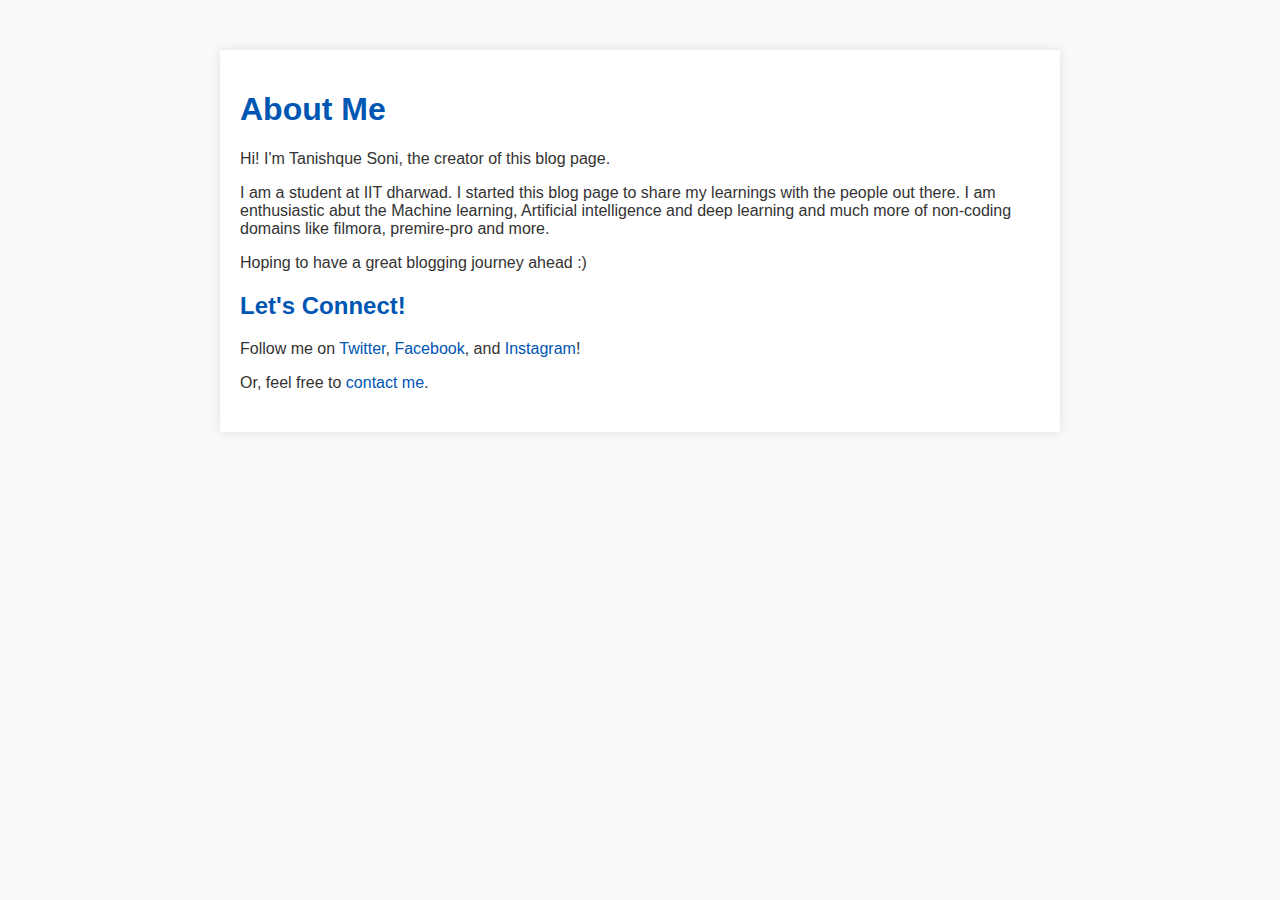
<file: about.html>
<!DOCTYPE html>
<html lang="en">
<head>
    <meta charset="UTF-8">
    <meta name="viewport" content="width=device-width, initial-scale=1.0">
    <title>About Me</title>
    <link rel="stylesheet" href="about_style.css">
</head>
<body>
    <div class="about-container">
        <section class="intro">
            <h1>About Me</h1>
            <p>Hi! I'm Tanishque Soni, the creator of this blog page.</p>
            <p>I am a student at IIT dharwad. I started this blog page to share my learnings with the people out there. I am enthusiastic abut the Machine learning, Artificial intelligence and deep learning and much more of non-coding domains like filmora, premire-pro and more.</p>
            <p>Hoping to have a great blogging journey ahead  :)</p>
        </section>
        <section class="cta">
            <h2>Let's Connect!</h2>
            <p>Follow me on <a href="#">Twitter</a>, <a href="#">Facebook</a>, and <a href="#">Instagram</a>!</p>
            <p>Or, feel free to <a href="contact.html">contact me</a>.</p>
        </section>
    </div>
</body>
</html>
</file>
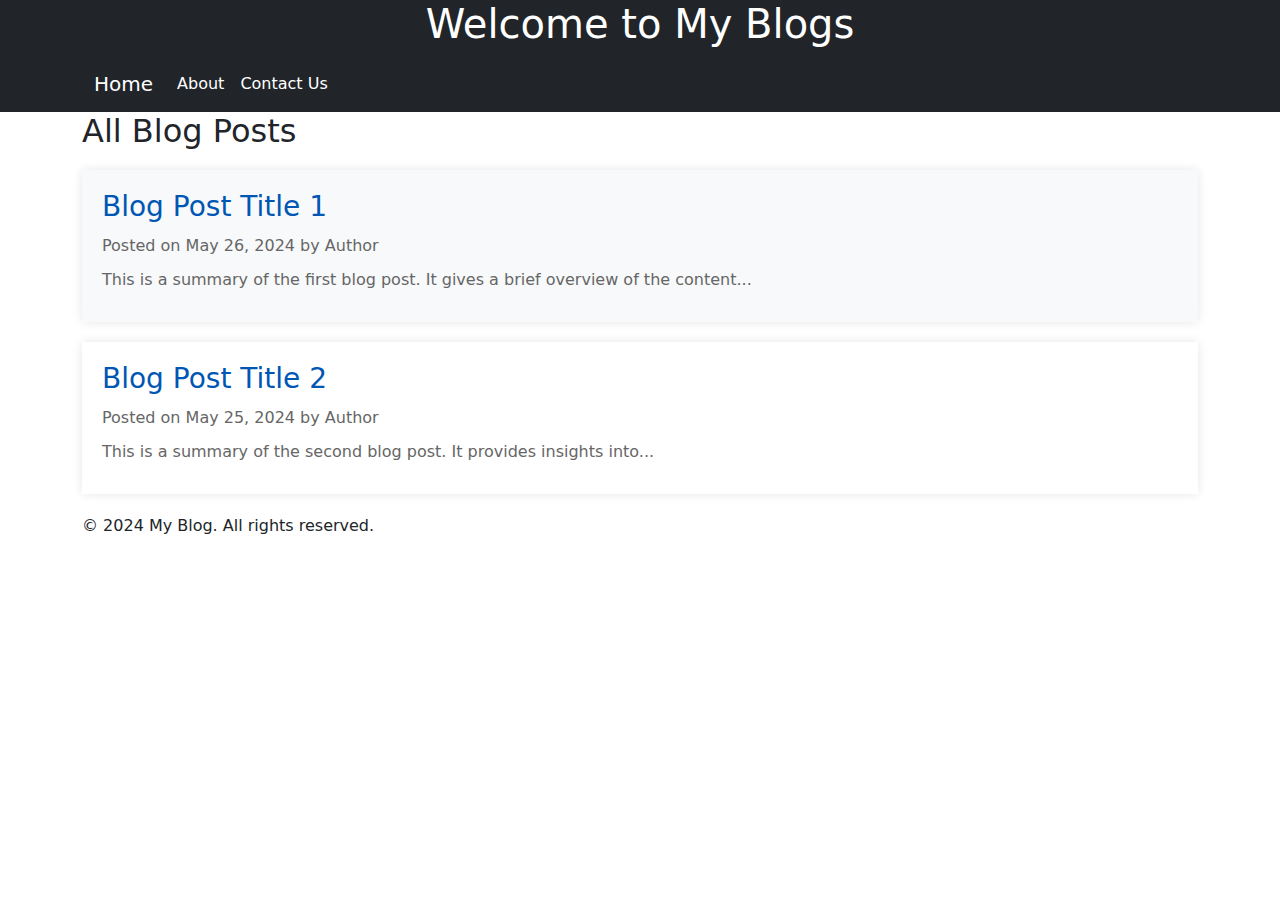
<file: blog_page.html>
<!DOCTYPE html>
<html lang="en">
<head>
    <meta charset="UTF-8">
    <meta name="viewport" content="width=device-width, initial-scale=1.0">
    <title>Blog List</title>
    <link rel="stylesheet" href="blog_page_style.css">
    <link href="https://cdn.jsdelivr.net/npm/bootstrap@5.3.3/dist/css/bootstrap.min.css" rel="stylesheet" integrity="sha384-QWTKZyjpPEjISv5WaRU9OFeRpok6YctnYmDr5pNlyT2bRjXh0JMhjY6hW+ALEwIH" crossorigin="anonymous">
</head>
<body class="">
    <header class="bg-dark text-white">
        <div class="container">
            <h1 class="text-center">Welcome to My Blogs</h1>
            <nav class="navbar navbar-expand-lg bg-body-dark text-white">
                <div class="container-fluid">
                  <a class="navbar-brand text-white" href="./index.html">Home</a>
                  <button class="navbar-toggler" type="button" data-bs-toggle="collapse" data-bs-target="#navbarSupportedContent" aria-controls="navbarSupportedContent" aria-expanded="false" aria-label="Toggle navigation">
                    <span class="navbar-toggler-icon"></span>
                  </button>
                  <div class="collapse navbar-collapse" id="navbarSupportedContent">
                    <ul class="navbar-nav me-auto mb-2 mb-lg-0">
                      <li class="nav-item">
                        <a class="nav-link text-white" href="./about.html">About</a>
                      </li>
                      <li class="nav-item">
                        <a class="nav-link text-white" href="./contact.html">Contact Us</a>
                      </li>
                    </ul>
                  </div>
                </div>
              </nav>
            <!-- <nav>
                <ul>
                    <li><a href="index.html">Home</a></li>
                    <li><a href="blogs.html">Blogs</a></li>
                    <li><a href="about.html">About</a></li>
                    <li><a href="contact.html">Contact</a></li>
                </ul>
            </nav> -->
        </div>
    </header>
    <main>
        <div class="container">
            <h2>All Blog Posts</h2>
            <div class="blog-list">
                <article class="blog-summary bg-body-tertiary">
                    <h3><a href="./blogs/blog1.html">Blog Post Title 1</a></h3>
                    <p>Posted on <time datetime="2024-05-26">May 26, 2024</time> by Author</p>
                    <p>This is a summary of the first blog post. It gives a brief overview of the content...</p>
                </article>
                <article class="blog-summary">
                    <h3><a href="blog2.html">Blog Post Title 2</a></h3>
                    <p>Posted on <time datetime="2024-05-25">May 25, 2024</time> by Author</p>
                    <p>This is a summary of the second blog post. It provides insights into...</p>
                </article>
                <!-- Add more blog summaries as needed -->
            </div>
        </div>
    </main>
    <footer>
        <div class="container position-relative">
            <p>&copy; 2024 My Blog. All rights reserved.</p>
        </div>
    </footer>
    <script src="blog_page_script.js"></script>
    <script src="https://cdn.jsdelivr.net/npm/bootstrap@5.3.3/dist/js/bootstrap.bundle.min.js" integrity="sha384-YvpcrYf0tY3lHB60NNkmXc5s9fDVZLESaAA55NDzOxhy9GkcIdslK1eN7N6jIeHz" crossorigin="anonymous"></script>
    <script src="https://cdn.jsdelivr.net/npm/@popperjs/core@2.11.8/dist/umd/popper.min.js" integrity="sha384-I7E8VVD/ismYTF4hNIPjVp/Zjvgyol6VFvRkX/vR+Vc4jQkC+hVqc2pM8ODewa9r" crossorigin="anonymous"></script>
<script src="https://cdn.jsdelivr.net/npm/bootstrap@5.3.3/dist/js/bootstrap.min.js" integrity="sha384-0pUGZvbkm6XF6gxjEnlmuGrJXVbNuzT9qBBavbLwCsOGabYfZo0T0to5eqruptLy" crossorigin="anonymous"></script>
</body>
</html>
</file>
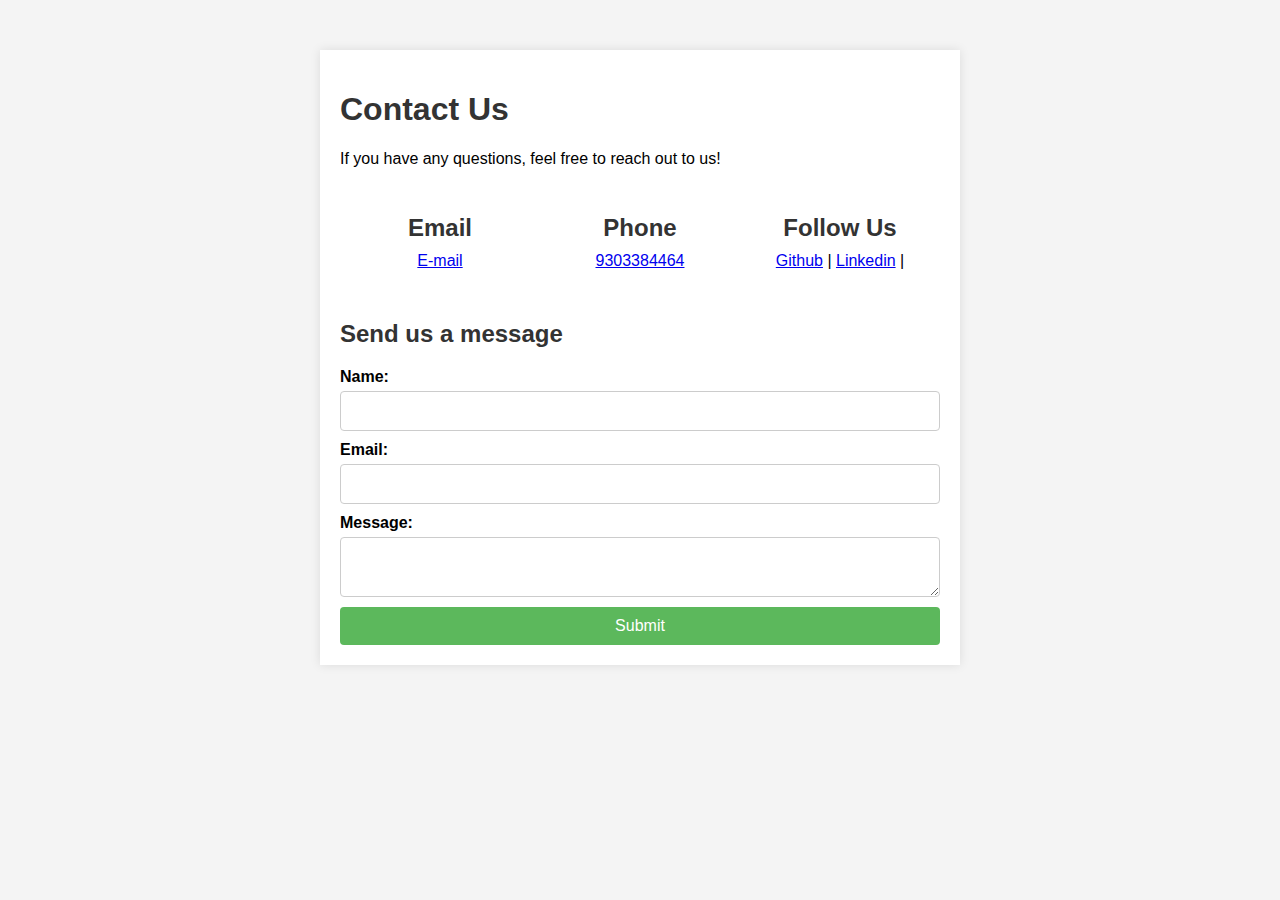
<file: contact.html>
<!DOCTYPE html>
<html lang="en">
<head>
    <meta charset="UTF-8">
    <meta name="viewport" content="width=device-width, initial-scale=1.0">
    <title>Contact Us</title>
    <link rel="stylesheet" href="contact_style.css">
</head>
<body>
    <div class="contact-container">
        <h1>Contact Us</h1>
        <p>If you have any questions, feel free to reach out to us!</p>
        <div class="contact-methods">
            <div class="contact-method">
                <h2>Email</h2>
                <p><a href="220120025@iitdh.ac.in">E-mail</a></p>
            </div>
            <div class="contact-method">
                <h2>Phone</h2>
                <p><a href="tel:+1234567890">9303384464</a></p>
            </div>
            <div class="contact-method">
                <h2>Follow Us</h2>
                <p>
        
                    <a href="#">Github</a> | 
                    <a href="#">Linkedin</a> | 
                </p>
            </div>
        </div>
        <form id="contact-form">
            <h2>Send us a message</h2>
            <label for="name">Name:</label>
            <input type="text" id="name" name="name" required>
            <label for="email">Email:</label>
            <input type="email" id="email" name="email" required>
            <label for="message">Message:</label>
            <textarea id="message" name="message" required></textarea>
            <button type="submit">Submit</button>
        </form>
    </div>
    <script src="contact_script.js"></script>
</body>
</html>
</file>
<file: about_style.css>
body {
    font-family: Arial, sans-serif;
    margin: 0;
    padding: 0;
    background-color: #f9f9f9;
    color: #333;
}

.about-container {
    max-width: 800px;
    margin: 50px auto;
    padding: 20px;
    background-color: white;
    box-shadow: 0 0 10px rgba(0, 0, 0, 0.1);
}

h1, h2 {
    color: #0056b3;
}

.intro, .mission, .story, .photos, .cta {
    margin-bottom: 20px;
}

.photos img {
    width: 100%;
    max-width: 400px;
    margin: 10px;
    border-radius: 10px;
}

a {
    color: #0056b3;
    text-decoration: none;
}

a:hover {
    text-decoration: underline;
}
</file>
<file: blog_page_style.css>
/* Styling for the blog list page */
.blog-list {
    margin-top: 20px;
}

.blog-summary {
    background: #fff;
    padding: 20px;
    margin-bottom: 20px;
    box-shadow: 0 0 10px rgba(0, 0, 0, 0.1);
}

.blog-summary h3 {
    margin-bottom: 10px;
}

.blog-summary h3 a {
    color: #0056b3;
    text-decoration: none;
}

.blog-summary h3 a:hover {
    text-decoration: underline;
}

.blog-summary p {
    color: #666;
    margin-bottom: 10px;
}
</file>
<file: contact_style.css>
body {
    font-family: Arial, sans-serif;
    margin: 0;
    padding: 0;
    background-color: #f4f4f4;
}

.contact-container {
    max-width: 600px;
    margin: 50px auto;
    padding: 20px;
    background-color: white;
    box-shadow: 0 0 10px rgba(0, 0, 0, 0.1);
}

h1, h2 {
    color: #333;
}

.contact-methods {
    display: flex;
    justify-content: space-between;
    margin-bottom: 20px;
}

.contact-method {
    flex: 1;
    padding: 10px;
    text-align: center;
}

.contact-method h2 {
    margin-bottom: 10px;
}

.contact-method p {
    margin: 0;
}

form {
    display: flex;
    flex-direction: column;
}

label {
    margin-bottom: 5px;
    font-weight: bold;
}

input, textarea {
    margin-bottom: 10px;
    padding: 10px;
    border: 1px solid #ccc;
    border-radius: 4px;
    font-size: 16px;
}

button {
    padding: 10px;
    border: none;
    border-radius: 4px;
    background-color: #5cb85c;
    color: white;
    font-size: 16px;
    cursor: pointer;
}

button:hover {
    background-color: #4cae4c;
}
</file>
